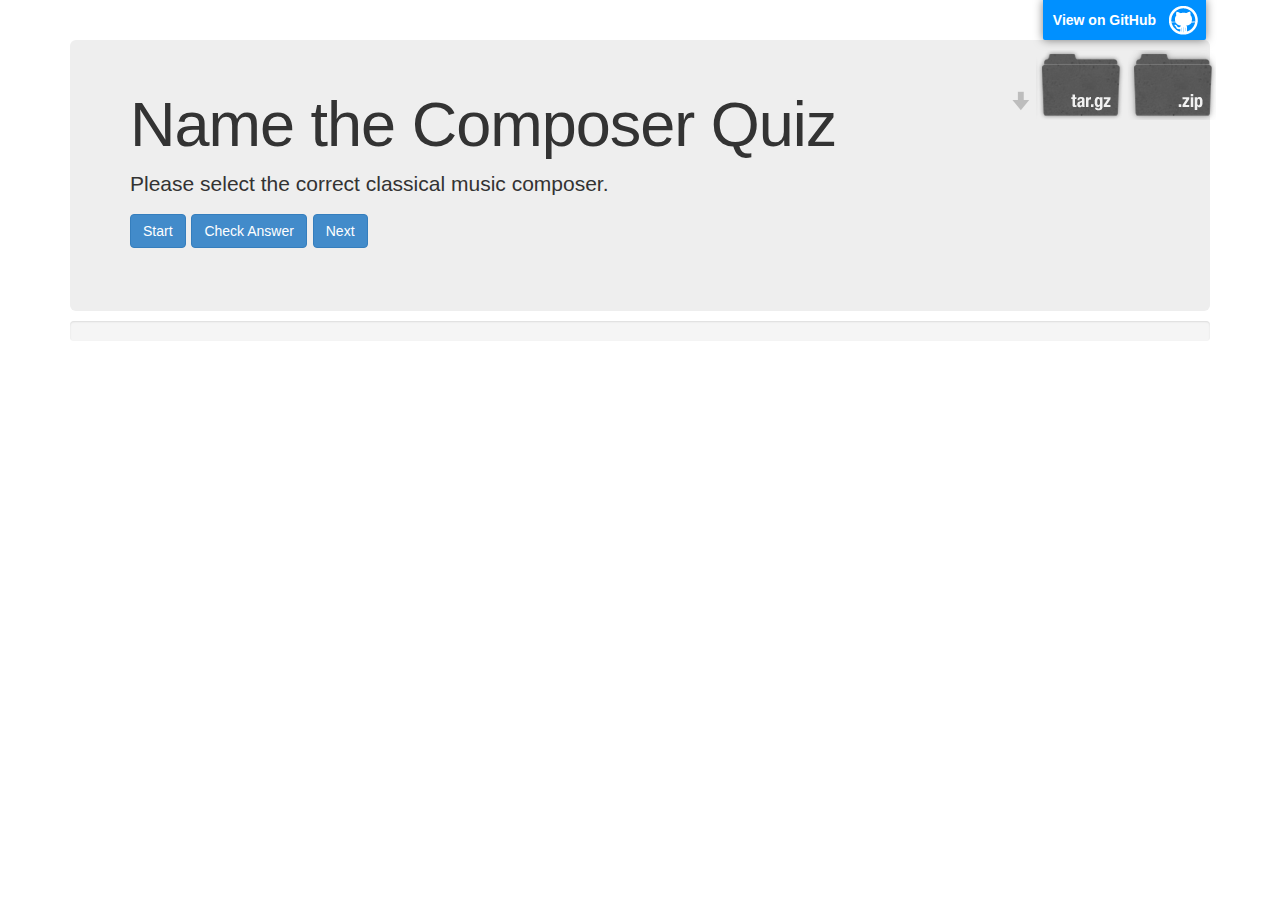
<file: index.html>
<!DOCTYPE html>
<html xmlns="http://www.w3.org/1999/xhtml">
<head>
    <title>Composer Quiz App</title>
   <link rel="stylesheet" type="text/css" media="screen" href="stylesheets/stylesheet.css" />
    <link href="stylesheets/bootstrap.css" rel="stylesheet" />
    <link href="stylesheets/StyleSheet1.css" rel="stylesheet" />
</head>
    <div id="header_wrap" class="outer">
    <header class="inner">
        <a id="forkme_banner" href="https://github.com/TheSingingCoder/ComposerQuizApp">View on GitHub</a>
        <section id="downloads">
            <a class="zip_download_link" href="https://github.com/TheSingingCoder/ComposerQuizApp/zipball/master">Download this project as a .zip file</a>
            <a class="tar_download_link" href="https://github.com/TheSingingCoder/ComposerQuizApp/tarball/master">Download this project as a tar.gz file</a>
        </section>
    </header>
</div>
<body>
    <div class="container" id="myContainer">
        <div class="row clearfix">
            <div class="col-md-12 column">
                <div class="jumbotron" id="myjumbotron">
                    <h1>
                        Name the Composer Quiz
                    </h1>
                    <p>
                        Please select the correct classical music composer.
                    </p>
                    <p>
                        <button class="btn btn-primary btn-large" onclick="ComposerQuizApp.shuffleOrder(ComposerQuizApp.items); ComposerQuizApp.startOver()">Start</button>
                        <button class="btn btn-primary btn-large" onclick="ComposerQuizApp.evaluateAnswer(ComposerQuizApp.questionIndex); ComposerQuizApp.drawTableAnswers(ComposerQuizApp.questionIndex);">Check Answer</button>
                        <button class="btn btn-primary btn-large" onclick="ComposerQuizApp.drawTable(ComposerQuizApp.questionIndex);">Next</button>

                    </p>
                </div>
            </div>
        </div>
        <!--Progress Bar-->
        <div class="progress" id="progressBar">
        </div>
        <!---------------->
        <div class="row clearfix">
            <div class="col-md-12 column" id="currentQuestionDiv">
            </div>
        </div>
        <div class="row clearfix">
            <div class="col-md-12 column" id="summaryDiv">
            </div>
        </div>
        <div class="row clearfix">
            <div class="col-sm-12" id="alertDiv">

            </div>
        </div>
    </div>

    <!-- Modal starts here-->
    <div class="modal fade" id="modal">
        <div class="modal-dialog">
            <div class="modal-content">
                <div class="modal-header">
                    <button type="button" class="close" data-dismiss="modal"><span aria-hidden="true">&times;</span><span class="sr-only">Close</span></button>
                    <h4 class="modal-title">Create a New Question</h4>
                </div>
                <div class="modal-body">
                    <div class="form-group">
                        <label class="col-sm-4 control-label">New Question</label>
                        <div class="col-sm-8">
                            <input type="text" class="form-control" id="newQuestion" placeholder="Question">
                        </div>
                    </div>
                    <div class="form-group">
                        <label class="col-sm-4 control-label">Correct Answer</label>
                        <div class="col-sm-8">
                            <input type="text" class="form-control" id="correctAnswer" placeholder="Correct Answer">
                        </div>
                    </div>
                    <div class="form-group">
                        <label class="col-sm-4 control-label">Wrong Answer #1</label>
                        <div class="col-sm-8">
                            <input type="text" class="form-control" id="wrongAnswer1" placeholder="Answer">
                        </div>
                    </div>
                    <div class="form-group">
                        <label class="col-sm-4 control-label">Wrong Answer #2</label>
                        <div class="col-sm-8">
                            <input type="text" class="form-control" id="wrongAnswer2" placeholder="Answer">
                        </div>
                    </div>
                    <div class="form-group">
                        <label class="col-sm-4 control-label">Wrong Answer #3</label>
                        <div class="col-sm-8">
                            <input type="text" class="form-control" id="wrongAnswer3" placeholder="Answer">
                        </div>
                    </div>
                </div>
                <div class="modal-footer">
                    <button type="button" class="btn btn-default" data-dismiss="modal">Close</button>
                    <button type="button" class="btn btn-primary" onclick="ComposerQuizApp.modal.hide()">Save</button>
                </div>
            </div><!-- /.modal-content -->
        </div><!-- /.modal-dialog -->
    </div><!-- /.modal -->

    <script src="javascripts/jquery-1.9.1.js"></script>
    <script src="javascripts/bootstrap.js"></script>
    <script src="javascripts/Javascript1.js"></script>
    
</body>
</html>
</file>
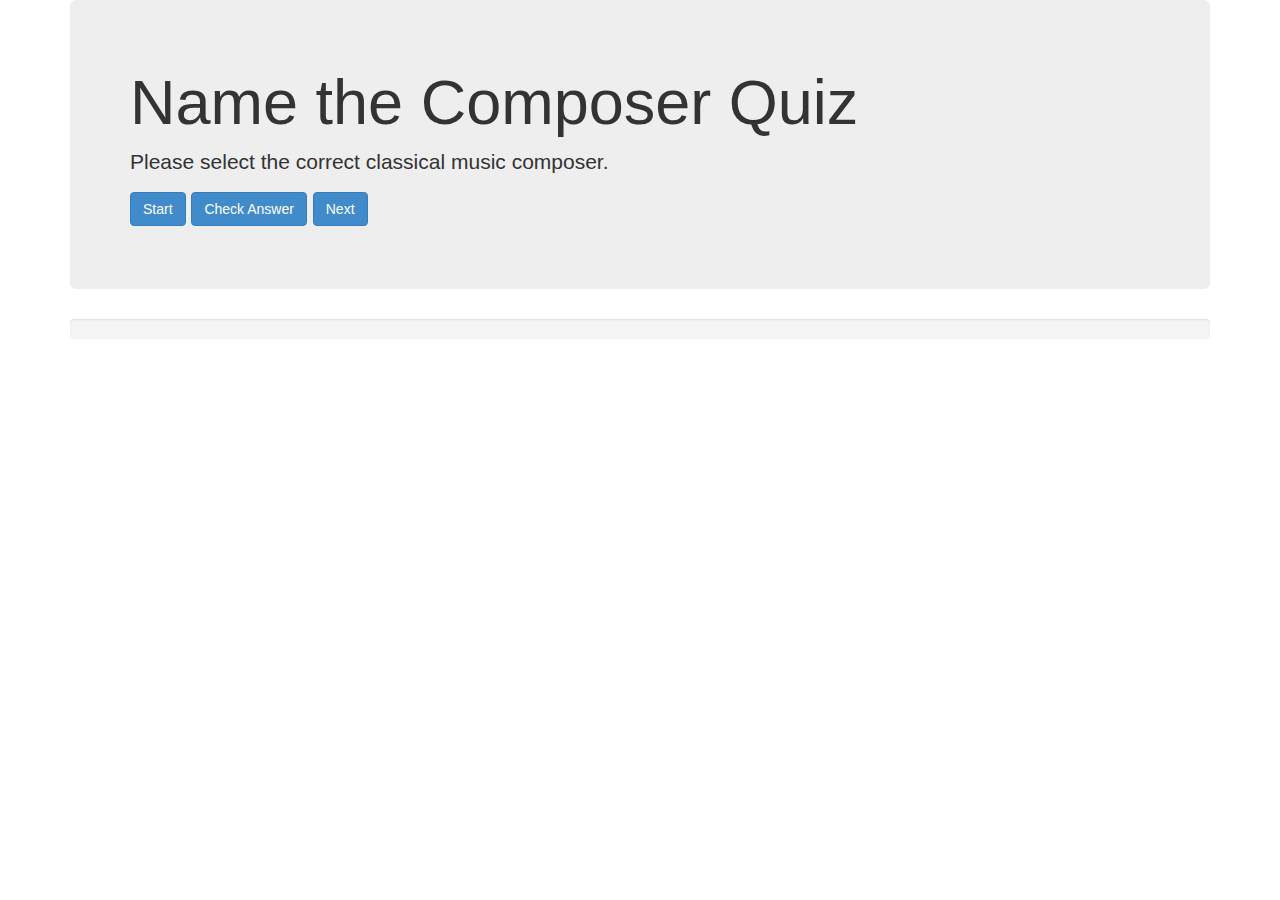
<file: Quiz Project/index.html>
﻿<!DOCTYPE html>
<html xmlns="http://www.w3.org/1999/xhtml">
<head>
    <title>Composer Quiz App</title>
    <link href="Content/bootstrap.css" rel="stylesheet" />
    <link href="StyleSheet1.css" rel="stylesheet" />
</head>

<body>
    <div class="container">
        <div class="row clearfix">
            <div class="col-md-12 column">
                <div class="jumbotron">
                    <h1>
                        Name the Composer Quiz
                    </h1>
                    <p>
                        Please select the correct classical music composer.
                    </p>
                    <p>
                        <button class="btn btn-primary btn-large" onclick="ComposerQuizApp.shuffleOrder(ComposerQuizApp.items); ComposerQuizApp.startOver()">Start</button>
                        <button class="btn btn-primary btn-large" onclick="ComposerQuizApp.evaluateAnswer(ComposerQuizApp.questionIndex); ComposerQuizApp.drawTableAnswers(ComposerQuizApp.questionIndex);">Check Answer</button>
                        <button class="btn btn-primary btn-large" onclick="ComposerQuizApp.drawTable(ComposerQuizApp.questionIndex);">Next</button>

                    </p>
                </div>
            </div>
        </div>
        <!--Progress Bar-->
        <div class="progress" id="progressBar">
        </div>
        <!---------------->
        <div class="row clearfix">
            <div class="col-md-12 column" id="currentQuestionDiv">
            </div>
        </div>
        <div class="row clearfix">
            <div class="col-md-12 column" id="summaryDiv">
            </div>
        </div>
        <div class="row clearfix">
            <div class="col-sm-12" id="alertDiv">

            </div>
        </div>
    </div>

    <!-- Modal starts here-->
    <div class="modal fade" id="modal">
        <div class="modal-dialog">
            <div class="modal-content">
                <div class="modal-header">
                    <button type="button" class="close" data-dismiss="modal"><span aria-hidden="true">&times;</span><span class="sr-only">Close</span></button>
                    <h4 class="modal-title">Create a New Question</h4>
                </div>
                <div class="modal-body">
                    <div class="form-group">
                        <label class="col-sm-4 control-label">New Question</label>
                        <div class="col-sm-8">
                            <input type="text" class="form-control" id="newQuestion" placeholder="Question">
                        </div>
                    </div>
                    <div class="form-group">
                        <label class="col-sm-4 control-label">Correct Answer</label>
                        <div class="col-sm-8">
                            <input type="text" class="form-control" id="correctAnswer" placeholder="Correct Answer">
                        </div>
                    </div>
                    <div class="form-group">
                        <label class="col-sm-4 control-label">Wrong Answer #1</label>
                        <div class="col-sm-8">
                            <input type="text" class="form-control" id="wrongAnswer1" placeholder="Answer">
                        </div>
                    </div>
                    <div class="form-group">
                        <label class="col-sm-4 control-label">Wrong Answer #2</label>
                        <div class="col-sm-8">
                            <input type="text" class="form-control" id="wrongAnswer2" placeholder="Answer">
                        </div>
                    </div>
                    <div class="form-group">
                        <label class="col-sm-4 control-label">Wrong Answer #3</label>
                        <div class="col-sm-8">
                            <input type="text" class="form-control" id="wrongAnswer3" placeholder="Answer">
                        </div>
                    </div>
                </div>
                <div class="modal-footer">
                    <button type="button" class="btn btn-default" data-dismiss="modal">Close</button>
                    <button type="button" class="btn btn-primary" onclick="ComposerQuizApp.modal.hide()">Save</button>
                </div>
            </div><!-- /.modal-content -->
        </div><!-- /.modal-dialog -->
    </div><!-- /.modal -->

    <script src="Scripts/jquery-1.9.1.js"></script>
    <script src="Scripts/bootstrap.js"></script>
    <script src="JavaScript1.js"></script>
</body>
</html>
</file>
<file: stylesheets/stylesheet.css>
/*******************************************************************************
Slate Theme for GitHub Pages
by Jason Costello, @jsncostello
*******************************************************************************/

@import url(pygment_trac.css);

/*******************************************************************************
MeyerWeb Reset
*******************************************************************************/

html, body, div, span, applet, object, iframe,
h1, h2, h3, h4, h5, h6, p, blockquote, pre,
a, abbr, acronym, address, big, cite, code,
del, dfn, em, img, ins, kbd, q, s, samp,
small, strike, strong, sub, sup, tt, var,
b, u, i, center,
dl, dt, dd, ol, ul, li,
fieldset, form, label, legend,
table, caption, tbody, tfoot, thead, tr, th, td,
article, aside, canvas, details, embed,
figure, figcaption, footer, header, hgroup,
menu, nav, output, ruby, section, summary,
time, mark, audio, video {
  margin: 0;
  padding: 0;
  border: 0;
  font: inherit;
  vertical-align: baseline;
}

/* HTML5 display-role reset for older browsers */
article, aside, details, figcaption, figure,
footer, header, hgroup, menu, nav, section {
  display: block;
}

ol, ul {
  list-style: none;
}

table {
  border-collapse: collapse;
  border-spacing: 0;
}

/*******************************************************************************
Theme Styles
*******************************************************************************/

body {
  box-sizing: border-box;
  color:#373737;
  background: #212121;
  font-size: 16px;
  font-family: 'Myriad Pro', Calibri, Helvetica, Arial, sans-serif;
  line-height: 1.5;
  -webkit-font-smoothing: antialiased;
}

h1, h2, h3, h4, h5, h6 {
  margin: 10px 0;
  font-weight: 700;
  color:#222222;
  font-family: 'Lucida Grande', 'Calibri', Helvetica, Arial, sans-serif;
  letter-spacing: -1px;
}

h1 {
  font-size: 36px;
  font-weight: 700;
}

h2 {
  padding-bottom: 10px;
  font-size: 32px;
  background: url('../images/bg_hr.png') repeat-x bottom;
}

h3 {
  font-size: 24px;
}

h4 {
  font-size: 21px;
}

h5 {
  font-size: 18px;
}

h6 {
  font-size: 16px;
}

p {
  margin: 10px 0 15px 0;
}

footer p {
  color: #f2f2f2;
}

a {
  text-decoration: none;
  color: #007edf;
  text-shadow: none;

  transition: color 0.5s ease;
  transition: text-shadow 0.5s ease;
  -webkit-transition: color 0.5s ease;
  -webkit-transition: text-shadow 0.5s ease;
  -moz-transition: color 0.5s ease;
  -moz-transition: text-shadow 0.5s ease;
  -o-transition: color 0.5s ease;
  -o-transition: text-shadow 0.5s ease;
  -ms-transition: color 0.5s ease;
  -ms-transition: text-shadow 0.5s ease;
}

a:hover, a:focus {text-decoration: underline;}

footer a {
  color: #F2F2F2;
  text-decoration: underline;
}

em {
  font-style: italic;
}

strong {
  font-weight: bold;
}

img {
  position: relative;
  margin: 0 auto;
  max-width: 739px;
  padding: 5px;
  margin: 10px 0 10px 0;
  /*border: 1px solid #ebebeb */

  box-shadow: 0 0 5px #ebebeb;
  -webkit-box-shadow: 0 0 5px #ebebeb;
  -moz-box-shadow: 0 0 5px #ebebeb;
  -o-box-shadow: 0 0 5px #ebebeb;
  -ms-box-shadow: 0 0 5px #ebebeb;
}

p img {
  display: inline;
  margin: 0;
  padding: 0;
  vertical-align: middle;
  text-align: center;
  border: none;
}

pre, code {
  width: 100%;
  color: #222;
  background-color: #fff;

  font-family: Monaco, "Bitstream Vera Sans Mono", "Lucida Console", Terminal, monospace;
  font-size: 14px;

  /* border-radius: 2px; */
  -moz-border-radius: 2px;
  -webkit-border-radius: 2px;
}

pre {
  width: 100%;
  padding: 10px;
  box-shadow: 0 0 10px rgba(0,0,0,.1);
  overflow: auto;
}

code {
  padding: 3px;
  margin: 0 3px;
  box-shadow: 0 0 10px rgba(0,0,0,.1);
}

pre code {
  display: block;
  box-shadow: none;
}

blockquote {
  color: #666;
  margin-bottom: 20px;
  padding: 0 0 0 20px;
  border-left: 3px solid #bbb;
}


ul, ol, dl {
  margin-bottom: 15px
}

ul {
  list-style: inside;
  padding-left: 20px;
}

ol {
  list-style: decimal inside;
  padding-left: 20px;
}

dl dt {
  font-weight: bold;
}

dl dd {
  padding-left: 20px;
  font-style: italic;
}

dl p {
  padding-left: 20px;
  font-style: italic;
}

hr {
  height: 1px;
  margin-bottom: 5px;
  border: none;
  background: url('../images/bg_hr.png') repeat-x center;
}

table {
  /* border: 1px solid #373737; */
  margin-bottom: 20px;
  text-align: left;
 }

th {
  font-family: 'Lucida Grande', 'Helvetica Neue', Helvetica, Arial, sans-serif;
  padding: 10px;
  background: #373737;
  color: #fff;
 }

td {
  padding: 10px;
  /* border: 1px solid #373737; */
 }

form {
  background: #f2f2f2;
  padding: 20px;
}

/*******************************************************************************
Full-Width Styles
*******************************************************************************/

.outer {
  width: 100%;
}

.inner {
  position: relative;
  max-width: 640px;
  padding: 10px 10px;
  margin-top: 0px;
  margin-left: auto;
  margin-right: 5%;
}

#forkme_banner {
  display: block;
  position: absolute;
  top:0;
  right: 10px;
  z-index: 10;
  padding: 10px 50px 10px 10px;
  color: #fff;
  background: url('../images/blacktocat.png') #0090ff no-repeat 95% 50%;
  font-weight: 700;
  box-shadow: 0 0 10px rgba(0,0,0,.5);
  border-bottom-left-radius: 2px;
  border-bottom-right-radius: 2px;
}

#header_wrap {
  height: 20px;
  /* background: #212121;
  background: -moz-linear-gradient(top, #373737, #212121);
  background: -webkit-linear-gradient(top, #373737, #212121);
  background: -ms-linear-gradient(top, #373737, #212121);
  background: -o-linear-gradient(top, #373737, #212121);
  background: linear-gradient(top, #373737, #212121); */
}

#header_wrap .inner {
  padding: 50px 10px 30px 10px;
}

#project_title {
  margin: 0;
  color: #fff;
  font-size: 42px;
  font-weight: 700;
  text-shadow: #111 0px 0px 10px;
}

#project_tagline {
  color: #fff;
  font-size: 24px;
  font-weight: 300;
  background: none;
  text-shadow: #111 0px 0px 10px;
}

#downloads {
  position: absolute;
  width: 210px;
  z-index: 10;
  bottom: -40px;
  right: 0;
  height: 70px;
  background: url('../images/icon_download.png') no-repeat 0% 90%;
}

.zip_download_link {
  display: block;
  float: right;
  width: 90px;
  height:70px;
  text-indent: -5000px;
  overflow: hidden;
  background: url(../images/sprite_download.png) no-repeat bottom left;
}

.tar_download_link {
  display: block;
  float: right;
  width: 90px;
  height:70px;
  text-indent: -5000px;
  overflow: hidden;
  background: url(../images/sprite_download.png) no-repeat bottom right;
  margin-left: 10px;
}

.zip_download_link:hover {
  background: url(../images/sprite_download.png) no-repeat top left;
}

.tar_download_link:hover {
  background: url(../images/sprite_download.png) no-repeat top right;
}

#main_content_wrap {
  background: #f2f2f2;
  border-top: 1px solid #111;
  border-bottom: 1px solid #111;
}

#main_content {
  padding-top: 40px;
}

#footer_wrap {
  background: #212121;
}



/*******************************************************************************
Small Device Styles
*******************************************************************************/

@media screen and (max-width: 480px) {
  body {
    font-size:14px;
  }

  #downloads {
    display: none;
  }

  .inner {
    min-width: 320px;
    max-width: 480px;
  }

  #project_title {
  font-size: 32px;
  }

  h1 {
    font-size: 28px;
  }

  h2 {
    font-size: 24px;
  }

  h3 {
    font-size: 21px;
  }

  h4 {
    font-size: 18px;
  }

  h5 {
    font-size: 14px;
  }

  h6 {
    font-size: 12px;
  }

  code, pre {
    min-width: 320px;
    max-width: 480px;
    font-size: 11px;
  }

}
</file>
<file: stylesheets/StyleSheet1.css>
body {
}

td{
    font-size: 14px;
}

.final{
    font-size: 18px;
}

#myContainer{
    margin-top: 20px;
}

#myTable{
    border: none;
} 

#myjumbotron{
 padding-top: 30px;   
}

#correct1{
    background-color: none;
}

.correctShow{
    background-color: green;
}

#sortable {
    list-style-type: none;
    margin: 0; 
    padding: 0;
    width: 60%;
}
#sortable li {
    margin: 0 3px 3px 3px;
    padding: 0.4em; padding-left: 1.5em;
    font-size: 1.4em;
    height: 18px;
}
#sortable li span {
    position: absolute;
    margin-left: -1.3em;
}

#correctDiv{
    background-color: none;
}
</file>
<file: Quiz Project/StyleSheet1.css>
﻿body {
}

td{
    font-size: 14px;
}

.final{
    font-size: 18px;
}

#correct1{
    background-color: none;
}

.correctShow{
    background-color: green;
}

#sortable {
    list-style-type: none;
    margin: 0; 
    padding: 0;
    width: 60%;
}
#sortable li {
    margin: 0 3px 3px 3px;
    padding: 0.4em; padding-left: 1.5em;
    font-size: 1.4em;
    height: 18px;
}
#sortable li span {
    position: absolute;
    margin-left: -1.3em;
}

#correctDiv{
    background-color: none;
}
</file>
